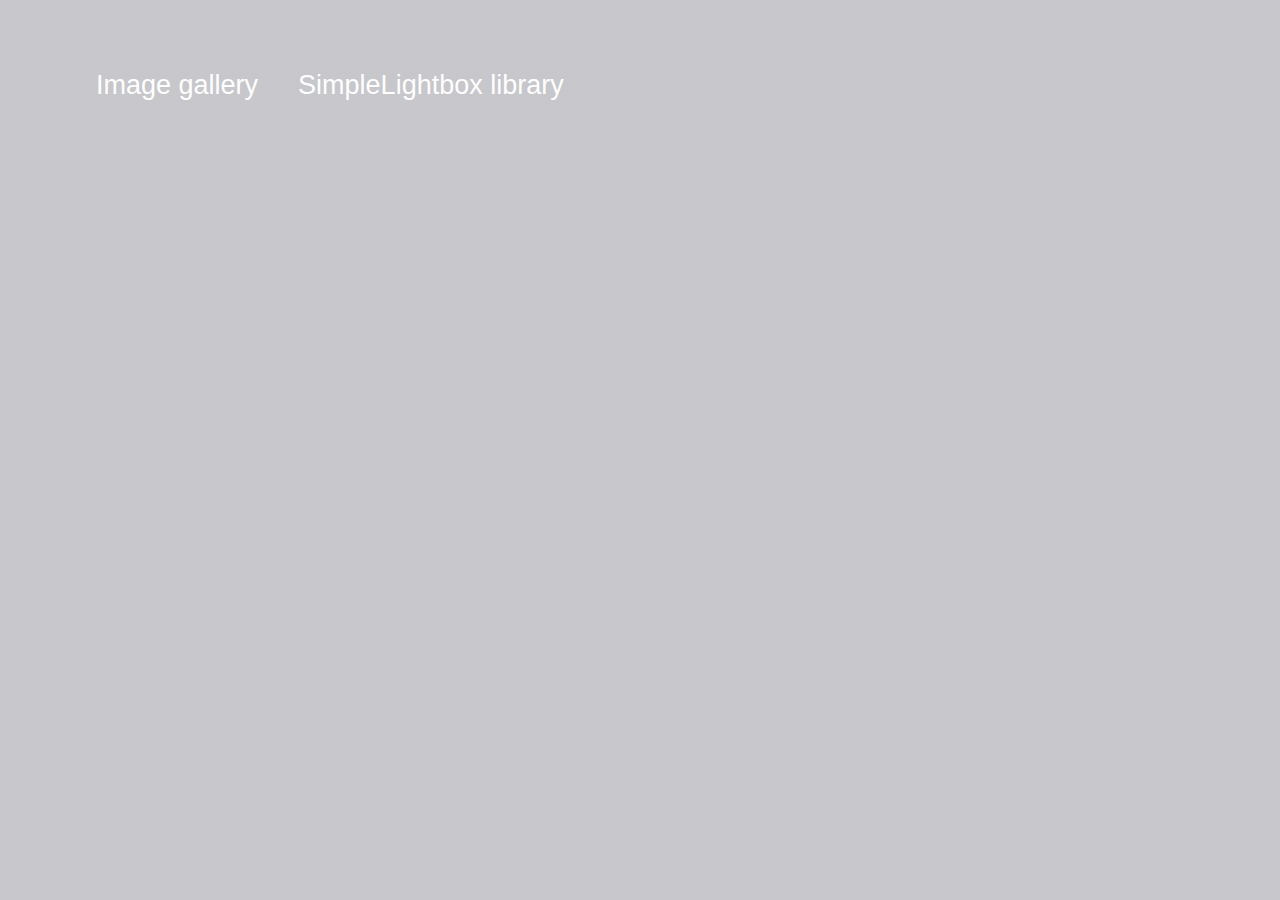
<file: index.html>
<!DOCTYPE html>
<html lang="en">
  <head>
    <meta charset="UTF-8" />
    <meta name="viewport" content="width=device-width, initial-scale=1.0" />
    <meta http-equiv="X-UA-Compatible" content="ie=edge" />
    <title>Homework 7</title>
    <link rel="stylesheet" href="css/common.css" />
  </head>
  <body>
    <style>

      body {
        background-image: linear-gradient(rgba(46, 47, 66, 0.25), rgba(46, 47, 66, 0.25)), url(https://miro.medium.com/v2/resize:fit:3840/1*uZ094Kxwv_qLih3tn9AZ6Q.jpeg);
        background-size: cover;
        
      }

      a {
  text-decoration: none;
  font-size: 27px;
  font-weight: 500;
  color: rgb(254, 254, 254);
}
    </style>
    <ul>
      <li><a href="01-gallery.html">Image gallery</a></li>
      <li><a href="02-lightbox.html">SimpleLightbox library</a></li>
    </ul>

   
  </body>
</html>
</file>
<file: css/common.css>
* {
  box-sizing: border-box;
}

body {
  margin: 16px;
  font-family: -apple-system, BlinkMacSystemFont, 'Segoe UI', Roboto, Oxygen,
    Ubuntu, Cantarell, 'Open Sans', 'Helvetica Neue', sans-serif;
  -webkit-font-smoothing: antialiased;
  -moz-osx-font-smoothing: grayscale;
  background-color: #fafafa;
  
  color: #212121;
  line-height: 1.5;
}

input {
  padding: 8px;
  font: inherit;
}

button {
  padding: 8px 12px;
  cursor: pointer;
}

ul {
  display: flex;
  justify-content: start;
  position: absolute;
  top: 5%;
}

li {
  list-style: none;
  font-size: 30px;
  margin-left: 40px;
}

a {
  text-decoration: none;
  font-size: 17px;
  font-weight: 500;
  color: rgb(0, 85, 255);
}

a:hover{
  color: rgb(5, 249, 164);
}
</file>
